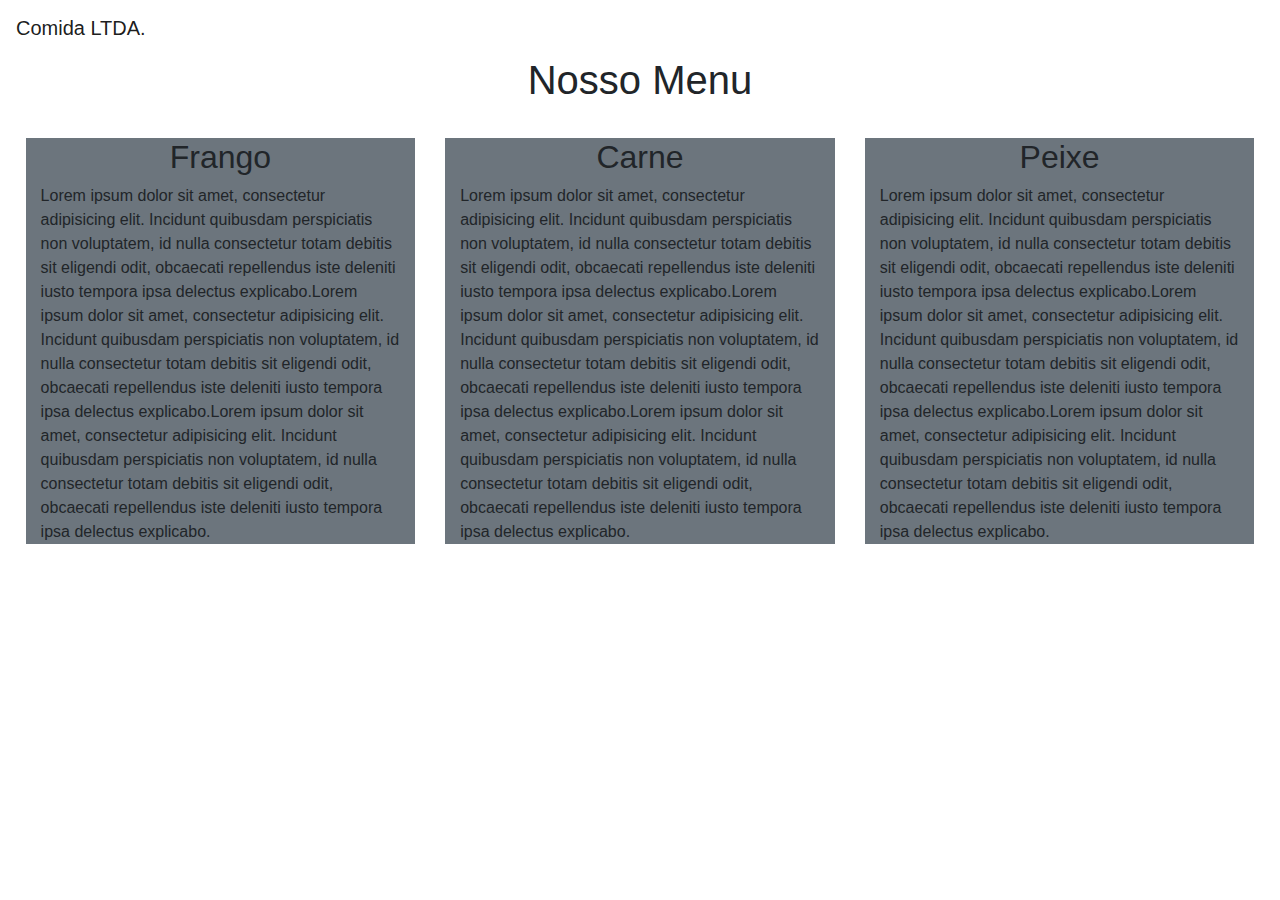
<file: index.html>
<!DOCTYPE html>
<html lang="en">
<head>
    <meta charset="UTF-8">
    <meta name="viewport" content="width=device-width, initial-scale=1.0">
    <link rel="stylesheet" type="text/css" href="css/style.css" media="screen" />
    <link rel="stylesheet" href="https://stackpath.bootstrapcdn.com/bootstrap/4.3.1/css/bootstrap.min.css" integrity="sha384-ggOyR0iXCbMQv3Xipma34MD+dH/1fQ784/j6cY/iJTQUOhcWr7x9JvoRxT2MZw1T" crossorigin="anonymous">
    <title>Responsivo</title>
</head>
<body>
    <nav id="header-nav" class="navbar navbar-expand-md navbar-light">
        <span class="navbar-brand mb-0 h1">Comida LTDA.</span>
        <button class="navbar-toggler" type="button" data-toggle="collapse" data-target="#navbarToggleExternalContent" aria-controls="navbarToggleExternalContent" aria-expanded="false" aria-label="Toggle navigation">
            <span class="navbar-toggler-icon"></span>
          </button>
      </nav>
      <div class="pos-f-t">
        <div class="collapse" id="navbarToggleExternalContent">
          <div class="bg-dark p-4">
            <a class="dropdown-item text-white" href="#s1">Frango</a>
            <a class="dropdown-item text-white" href="#s2">Carne</a>
            <a class="dropdown-item text-white" href="#s3">Peixe</a>
          </div>
        </div>
    </div>
      <H1 class="text-center d-none d-md-block">Nosso Menu</H1>
      <div class="container1">
      <div class="row">
        <div id="s1" class="col-lg-4 col-md-6">
            <section>
                <div class="container bg-secondary">
                <h2 class="text-center">Frango</h2>
                <article>
                    Lorem ipsum dolor sit amet, consectetur adipisicing elit. Incidunt quibusdam perspiciatis non
                    voluptatem, id nulla consectetur totam debitis sit eligendi odit, obcaecati repellendus iste
                    deleniti iusto tempora ipsa delectus explicabo.Lorem ipsum dolor sit amet, consectetur adipisicing elit. Incidunt quibusdam perspiciatis non
                    voluptatem, id nulla consectetur totam debitis sit eligendi odit, obcaecati repellendus iste
                    deleniti iusto tempora ipsa delectus explicabo.Lorem ipsum dolor sit amet, consectetur adipisicing elit. Incidunt quibusdam perspiciatis non
                    voluptatem, id nulla consectetur totam debitis sit eligendi odit, obcaecati repellendus iste
                    deleniti iusto tempora ipsa delectus explicabo.
                </article>
                <a href="#header-nav" class="d-md-none"><h5 class="text-center">Voltar para o topo</h5></a>
                </div>
                </section>
            </section>
        </div>
        <div id="s2" class="col-lg-4 col-md-6">
            <section>
                <div class="container bg-secondary">
                <h2 class="text-center">Carne</h2>
                <article>
                    Lorem ipsum dolor sit amet, consectetur adipisicing elit. Incidunt quibusdam perspiciatis non
                    voluptatem, id nulla consectetur totam debitis sit eligendi odit, obcaecati repellendus iste
                    deleniti iusto tempora ipsa delectus explicabo.Lorem ipsum dolor sit amet, consectetur adipisicing elit. Incidunt quibusdam perspiciatis non
                    voluptatem, id nulla consectetur totam debitis sit eligendi odit, obcaecati repellendus iste
                    deleniti iusto tempora ipsa delectus explicabo.Lorem ipsum dolor sit amet, consectetur adipisicing elit. Incidunt quibusdam perspiciatis non
                    voluptatem, id nulla consectetur totam debitis sit eligendi odit, obcaecati repellendus iste
                    deleniti iusto tempora ipsa delectus explicabo.
                </article>
                <a href="#header-nav" class="d-md-none"><h5 class="text-center">Voltar para o topo</h5></a>
                </div>
            </section>
        </div>
        <div id="s3" class="col-lg-4 col-md-12">
            <section>
                <div class="container bg-secondary">
                <h2 class="text-center">Peixe</h2>
                <article>
                    Lorem ipsum dolor sit amet, consectetur adipisicing elit. Incidunt quibusdam perspiciatis non
                    voluptatem, id nulla consectetur totam debitis sit eligendi odit, obcaecati repellendus iste
                    deleniti iusto tempora ipsa delectus explicabo.Lorem ipsum dolor sit amet, consectetur adipisicing elit. Incidunt quibusdam perspiciatis non
                    voluptatem, id nulla consectetur totam debitis sit eligendi odit, obcaecati repellendus iste
                    deleniti iusto tempora ipsa delectus explicabo.Lorem ipsum dolor sit amet, consectetur adipisicing elit. Incidunt quibusdam perspiciatis non
                    voluptatem, id nulla consectetur totam debitis sit eligendi odit, obcaecati repellendus iste
                    deleniti iusto tempora ipsa delectus explicabo.

                </article>
                <a href="#header-nav" class="d-md-none"><h5 class="text-center">Voltar para o topo</h5></a>
                </div>
            </section>
        </div>
    </div>
    </div>
</body>
<script src="https://code.jquery.com/jquery-3.2.1.slim.min.js" integrity="sha384-KJ3o2DKtIkvYIK3UENzmM7KCkRr/rE9/Qpg6aAZGJwFDMVNA/GpGFF93hXpG5KkN" crossorigin="anonymous"></script>
<script src="https://cdnjs.cloudflare.com/ajax/libs/popper.js/1.12.9/umd/popper.min.js" integrity="sha384-ApNbgh9B+Y1QKtv3Rn7W3mgPxhU9K/ScQsAP7hUibX39j7fakFPskvXusvfa0b4Q" crossorigin="anonymous"></script>
<script src="https://maxcdn.bootstrapcdn.com/bootstrap/4.0.0/js/bootstrap.min.js" integrity="sha384-JZR6Spejh4U02d8jOt6vLEHfe/JQGiRRSQQxSfFWpi1MquVdAyjUar5+76PVCmYl" crossorigin="anonymous"></script>
</html>
</file>
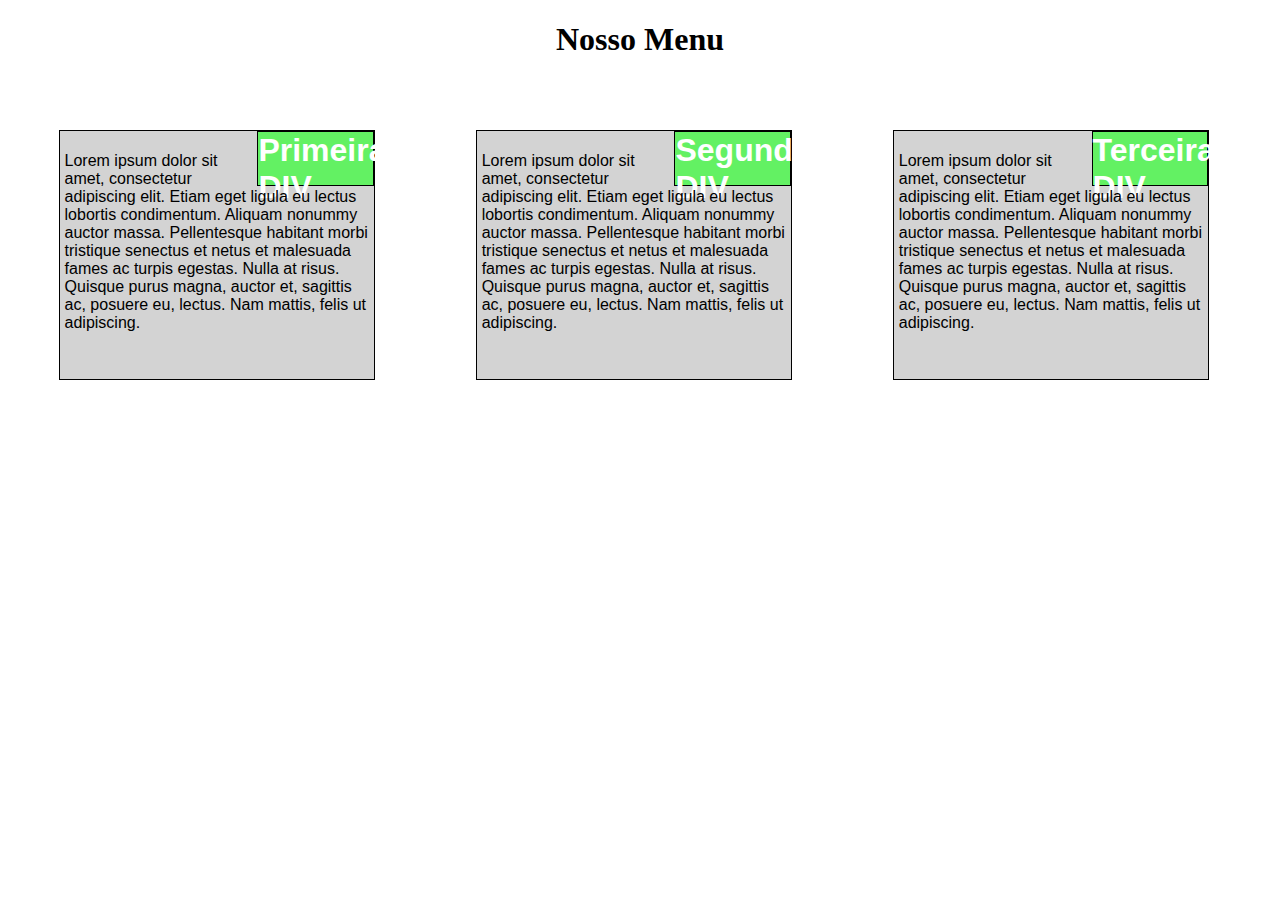
<file: responsivo.html>
<!DOCTYPE html>
<html lang="en">
<head>
    <meta charset="UTF-8">
    <meta name="viewport" content="width=device-width, initial-scale=1.0">
    <link rel="stylesheet" type="text/css" href="responsivo.css">
    <title>Responsivo</title>
</head>
<body>
    <h1 align="center"> Nosso Menu</h1>
    <div class="col1">
    <section class="section1">
        <h1 class="titulo">Primeira DIV</h1>
        <p class="texto">Lorem ipsum dolor sit amet, consectetur adipiscing elit. Etiam eget ligula eu lectus lobortis condimentum. Aliquam nonummy auctor massa. Pellentesque habitant morbi tristique senectus et netus et malesuada fames ac turpis egestas. Nulla at risus. Quisque purus magna, auctor et, sagittis ac, posuere eu, lectus. Nam mattis, felis ut adipiscing.</p>
    </section>
    </div>
    <div class="col1"></div>
    <section class="section1">
            <h1 class="titulo">Segunda DIV</h1>
            <p class="texto">Lorem ipsum dolor sit amet, consectetur adipiscing elit. Etiam eget ligula eu lectus lobortis condimentum. Aliquam nonummy auctor massa. Pellentesque habitant morbi tristique senectus et netus et malesuada fames ac turpis egestas. Nulla at risus. Quisque purus magna, auctor et, sagittis ac, posuere eu, lectus. Nam mattis, felis ut adipiscing.</p>
    </section>
    </div>
    
    <div class="col1"></div>
    <section class="section2"> 
            <h1 class="titulo">Terceira DIV</h1>    
            <p class="texto">Lorem ipsum dolor sit amet, consectetur adipiscing elit. Etiam eget ligula eu lectus lobortis condimentum. Aliquam nonummy auctor massa. Pellentesque habitant morbi tristique senectus et netus et malesuada fames ac turpis egestas. Nulla at risus. Quisque purus magna, auctor et, sagittis ac, posuere eu, lectus. Nam mattis, felis ut adipiscing.</p> 
    </section>
    </div>

</body>
</html>
</file>
<file: css/style.css>
.container1
{ 
 padding:2%;
 width:100%;
}
.dropdown{
    width:10%;
}

#s1{
    padding-bottom: 4%;
}
#s2{
    padding-bottom: 4%;
}
#s3{
    padding-bottom: 4%;
}
</file>
<file: responsivo.css>
* {
    box-sizing: border-box;
  }

.titulo
{
    border: 1px solid black;
    background-color: rgb(28, 172, 197);
    width: 37%;
    height: 55px;
    font-family: Helvetica;
    color: white;    
    float:right;
    margin:0;
}

.texto
{
padding:5px;


}
.section1, .section2
{
    border: 1px solid black;
    background-color: rgb(211, 211, 211);
    width: 90%;
    height: 250px;
    margin-right: auto;
    margin-left: auto;
    font-family: Helvetica;
    color: black;    
}
.section1, .section2
{
    
    height: 25;
    width:90%;
    margin:4%;
    
}


@media (min-width: 992px) 
{
    
    .section1, .section2
  {   
        
        float:left;
        width:25%;
        margin:4%;
        height:40;

  }
  .titulo
    {
    background-color: rgb(99, 241, 99);
    
    }
}

@media (min-width: 768px) and (max-width: 991px)
{
    .section1
    {   
        float:left;
        width:45%;
        margin:2.5%;
    }
    .section2
    {   
        
        float:left;
        width:95%;
        margin:2.5%;
    }

    .titulo
    {
    background-color: rgb(217, 99, 241);
    
    }
}
</file>
